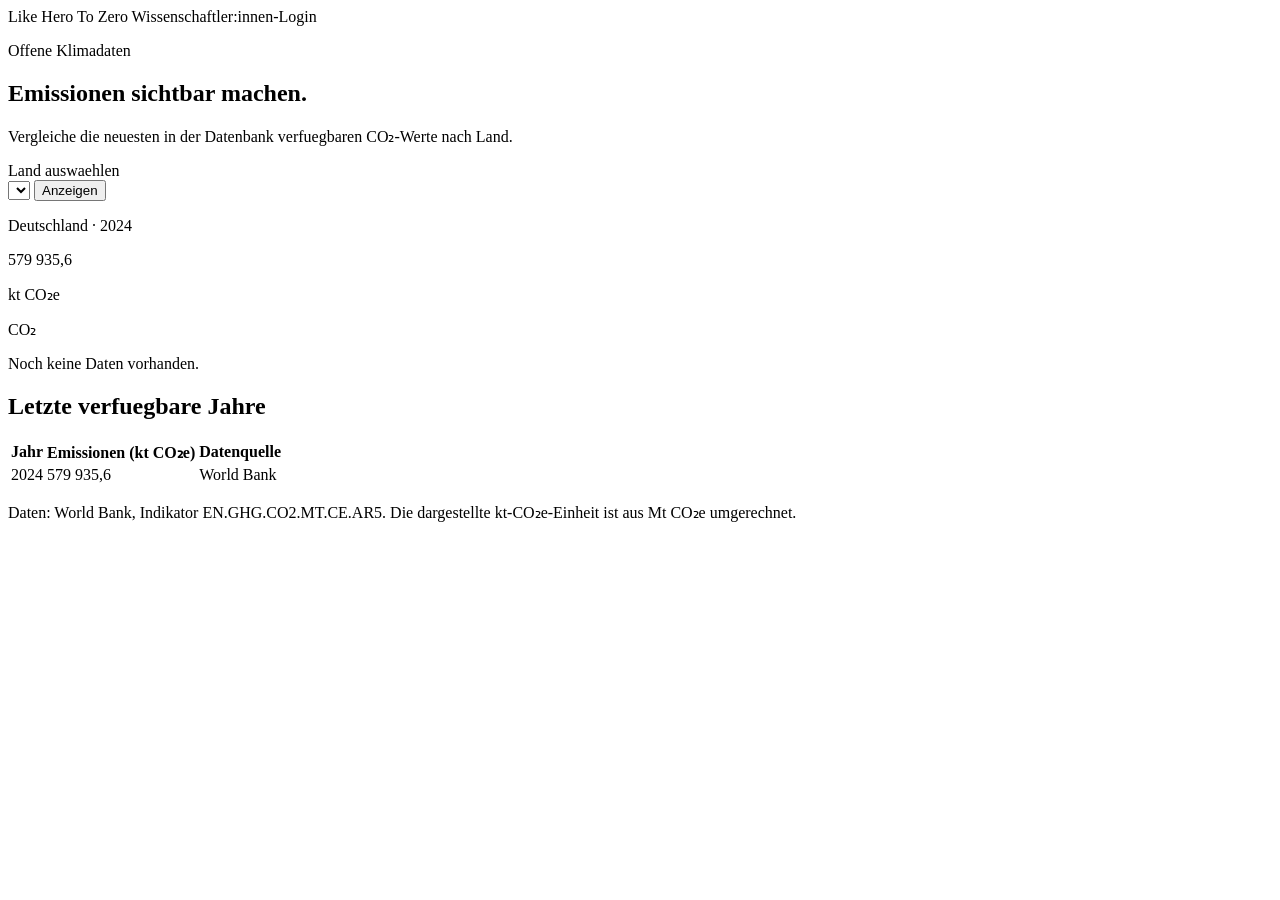
<file: src/main/resources/templates/index.html>
<!DOCTYPE html>
<html lang="de" xmlns:th="http://www.thymeleaf.org">
<head>
    <meta charset="UTF-8">
    <meta name="viewport" content="width=device-width, initial-scale=1">
    <title>Like Hero To Zero</title>
    <link rel="stylesheet" th:href="@{/css/style.css}">
</head>
<body>
<header class="topbar">
    <a class="brand" th:href="@{/}">Like Hero To Zero</a>
    <a class="nav-link" th:href="@{/login}">Wissenschaftler:innen-Login</a>
</header>
<main class="page">
    <section class="intro">
        <p class="eyebrow">Offene Klimadaten</p>
        <h1>Emissionen sichtbar machen.</h1>
        <p>Vergleiche die neuesten in der Datenbank verfuegbaren CO₂-Werte nach Land.</p>
    </section>

    <section class="panel">
        <form class="country-picker" method="get" th:action="@{/}">
            <label for="country">Land auswaehlen</label>
            <div class="inline-form">
                <select id="country" name="country">
                    <option th:each="entry : ${countries}"
                            th:value="${entry.key}"
                            th:text="${entry.value}"
                            th:selected="${entry.key == selectedIso3}"></option>
                </select>
                <button type="submit">Anzeigen</button>
            </div>
        </form>

        <div class="metric" th:if="${latest != null}">
            <div>
                <p class="eyebrow" th:text="${latest.countryName} + ' · ' + ${latest.year}">Deutschland · 2024</p>
                <p class="value" th:text="${#numbers.formatDecimal(latest.co2Kt, 1, 'POINT', 1, 'COMMA')}">579 935,6</p>
                <p class="unit">kt CO₂e</p>
            </div>
            <span class="metric-mark" aria-hidden="true">CO₂</span>
        </div>
        <p class="muted" th:if="${latest == null}">Noch keine Daten vorhanden.</p>

        <div class="table-wrap" th:if="${!history.isEmpty()}">
            <h2>Letzte verfuegbare Jahre</h2>
            <table>
                <thead><tr><th>Jahr</th><th>Emissionen (kt CO₂e)</th><th>Datenquelle</th></tr></thead>
                <tbody>
                <tr th:each="record : ${history}">
                    <td th:text="${record.year}">2024</td>
                    <td th:text="${#numbers.formatDecimal(record.co2Kt, 1, 'POINT', 1, 'COMMA')}">579 935,6</td>
                    <td th:text="${record.source}">World Bank</td>
                </tr>
                </tbody>
            </table>
        </div>
    </section>

    <footer>
        <p>Daten: World Bank, Indikator EN.GHG.CO2.MT.CE.AR5. Die dargestellte kt-CO₂e-Einheit ist aus Mt CO₂e umgerechnet.</p>
    </footer>
</main>
</body>
</html>
</file>
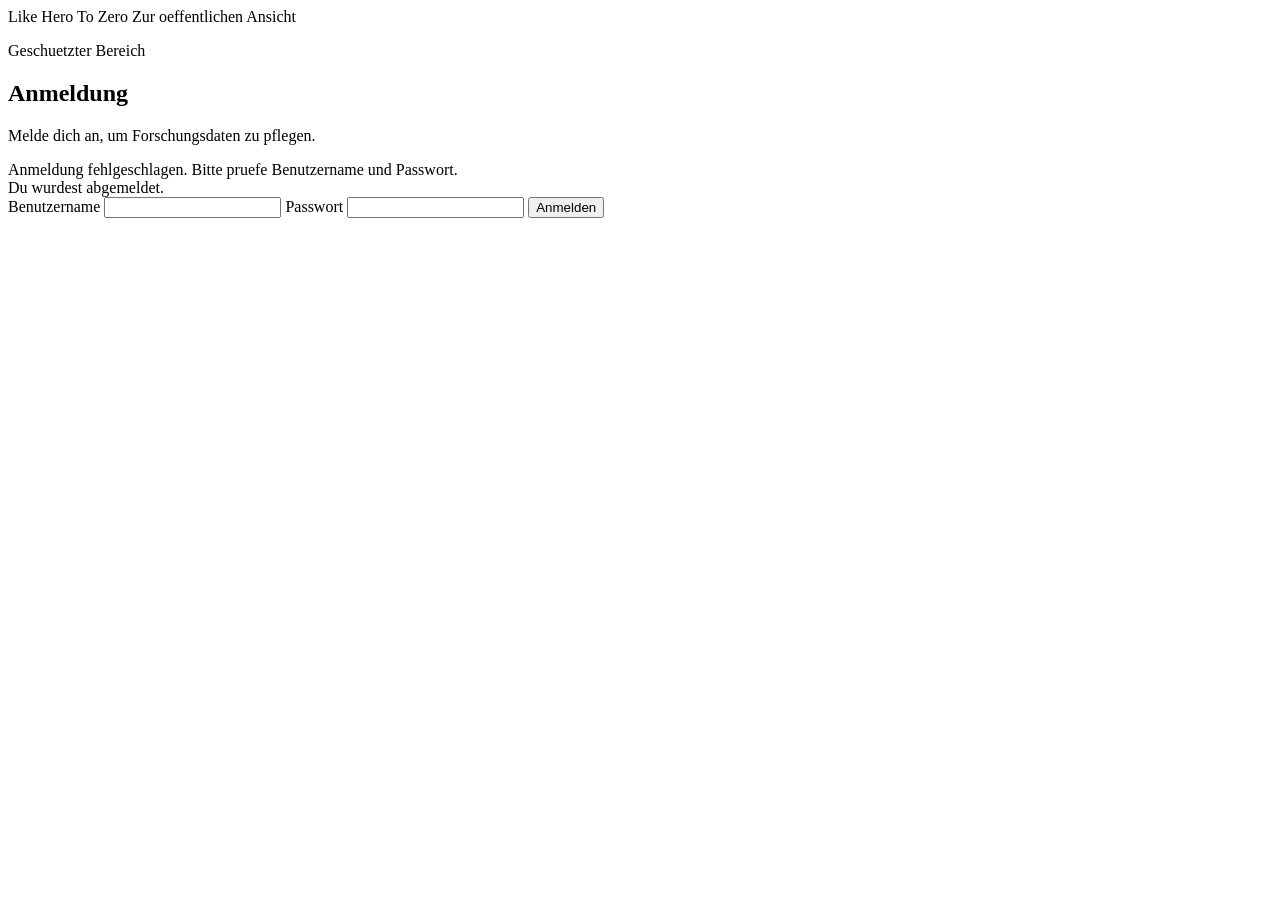
<file: src/main/resources/templates/login.html>
<!DOCTYPE html>
<html lang="de" xmlns:th="http://www.thymeleaf.org">
<head>
    <meta charset="UTF-8">
    <meta name="viewport" content="width=device-width, initial-scale=1">
    <title>Anmeldung · Like Hero To Zero</title>
    <link rel="stylesheet" th:href="@{/css/style.css}">
</head>
<body>
<header class="topbar">
    <a class="brand" th:href="@{/}">Like Hero To Zero</a>
    <a class="nav-link" th:href="@{/}">Zur oeffentlichen Ansicht</a>
</header>
<main class="page narrow">
    <section class="panel">
        <p class="eyebrow">Geschuetzter Bereich</p>
        <h1>Anmeldung</h1>
        <p class="muted">Melde dich an, um Forschungsdaten zu pflegen.</p>
        <div class="alert error" th:if="${param.error}">Anmeldung fehlgeschlagen. Bitte pruefe Benutzername und Passwort.</div>
        <div class="alert success" th:if="${param.logout}">Du wurdest abgemeldet.</div>
        <form method="post" th:action="@{/login}" class="stack-form">
            <label for="username">Benutzername</label>
            <input id="username" name="username" type="text" autocomplete="username" required>
            <label for="password">Passwort</label>
            <input id="password" name="password" type="password" autocomplete="current-password" required>
            <button type="submit">Anmelden</button>
        </form>
    </section>
</main>
</body>
</html>
</file>
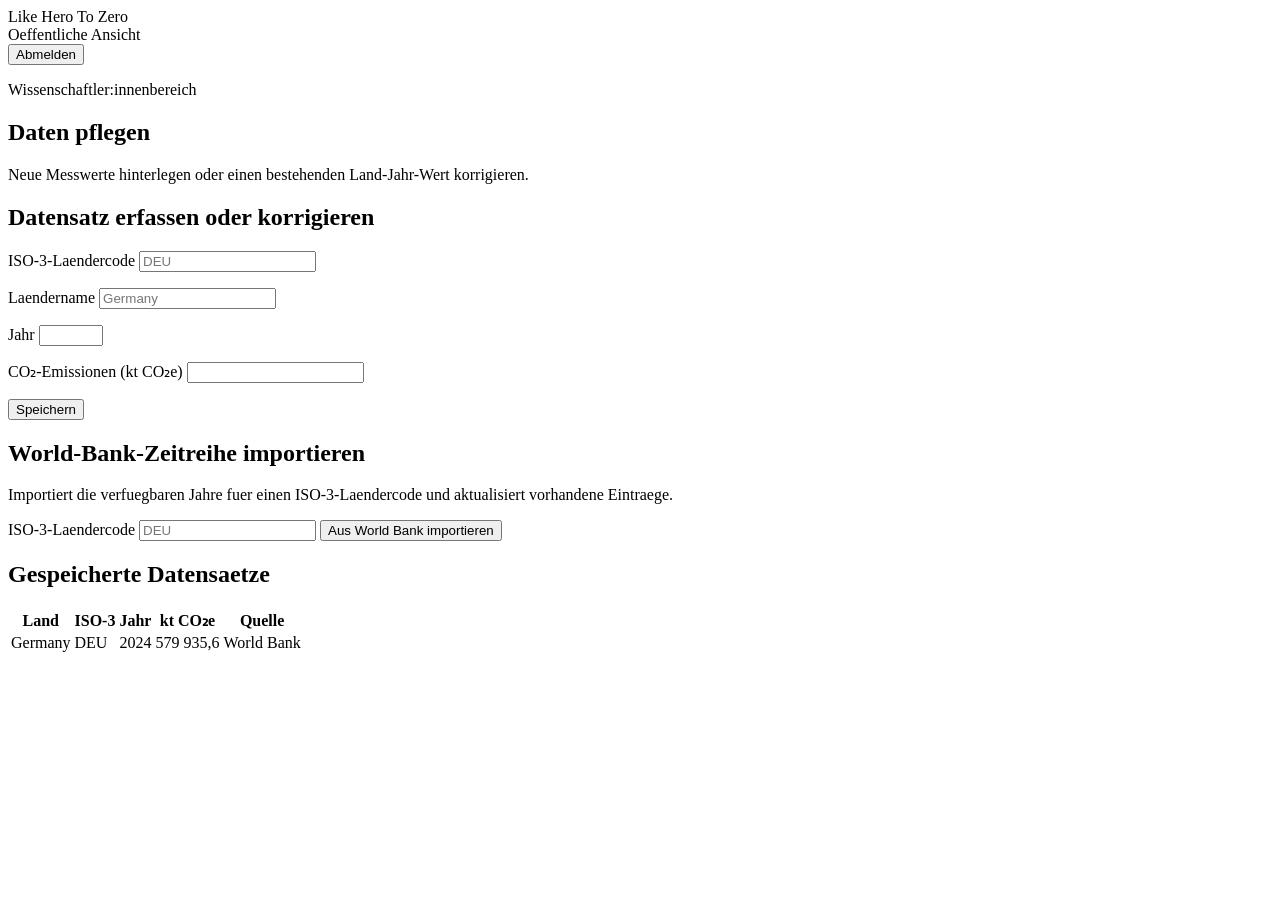
<file: src/main/resources/templates/scientist.html>
<!DOCTYPE html>
<html lang="de" xmlns:th="http://www.thymeleaf.org">
<head>
    <meta charset="UTF-8">
    <meta name="viewport" content="width=device-width, initial-scale=1">
    <title>Datenpflege · Like Hero To Zero</title>
    <link rel="stylesheet" th:href="@{/css/style.css}">
</head>
<body>
<header class="topbar">
    <a class="brand" th:href="@{/}">Like Hero To Zero</a>
    <div class="nav-actions">
        <a class="nav-link" th:href="@{/}">Oeffentliche Ansicht</a>
        <form method="post" th:action="@{/logout}">
            <button class="link-button" type="submit">Abmelden</button>
        </form>
    </div>
</header>
<main class="page">
    <section class="intro">
        <p class="eyebrow">Wissenschaftler:innenbereich</p>
        <h1>Daten pflegen</h1>
        <p>Neue Messwerte hinterlegen oder einen bestehenden Land-Jahr-Wert korrigieren.</p>
    </section>

    <div class="alert success" th:if="${successMessage}" th:text="${successMessage}"></div>
    <div class="alert error" th:if="${errorMessage}" th:text="${errorMessage}"></div>

    <div class="dashboard-grid">
        <section class="panel">
            <h2>Datensatz erfassen oder korrigieren</h2>
            <form method="post" th:action="@{/scientist/emissions}" th:object="${form}" class="stack-form">
                <label for="iso3">ISO-3-Laendercode</label>
                <input id="iso3" th:field="*{iso3}" maxlength="3" placeholder="DEU" required>
                <p class="field-error" th:if="${#fields.hasErrors('iso3')}" th:errors="*{iso3}"></p>

                <label for="countryName">Laendername</label>
                <input id="countryName" th:field="*{countryName}" maxlength="100" placeholder="Germany" required>
                <p class="field-error" th:if="${#fields.hasErrors('countryName')}" th:errors="*{countryName}"></p>

                <label for="year">Jahr</label>
                <input id="year" th:field="*{year}" type="number" min="1960" max="2100" required>
                <p class="field-error" th:if="${#fields.hasErrors('year')}" th:errors="*{year}"></p>

                <label for="co2Kt">CO₂-Emissionen (kt CO₂e)</label>
                <input id="co2Kt" th:field="*{co2Kt}" type="number" min="0.0001" step="0.0001" required>
                <p class="field-error" th:if="${#fields.hasErrors('co2Kt')}" th:errors="*{co2Kt}"></p>
                <button type="submit">Speichern</button>
            </form>
        </section>

        <section class="panel">
            <h2>World-Bank-Zeitreihe importieren</h2>
            <p class="muted">Importiert die verfuegbaren Jahre fuer einen ISO-3-Laendercode und aktualisiert vorhandene Eintraege.</p>
            <form method="post" th:action="@{/scientist/import}" class="stack-form">
                <label for="importIso3">ISO-3-Laendercode</label>
                <input id="importIso3" name="iso3" maxlength="3" placeholder="DEU" pattern="[A-Za-z]{3}" required>
                <button type="submit">Aus World Bank importieren</button>
            </form>
        </section>
    </div>

    <section class="panel table-panel">
        <h2>Gespeicherte Datensaetze</h2>
        <div class="table-wrap">
            <table>
                <thead><tr><th>Land</th><th>ISO-3</th><th>Jahr</th><th>kt CO₂e</th><th>Quelle</th></tr></thead>
                <tbody>
                <tr th:each="record : ${records}">
                    <td th:text="${record.countryName}">Germany</td>
                    <td th:text="${record.iso3}">DEU</td>
                    <td th:text="${record.year}">2024</td>
                    <td th:text="${#numbers.formatDecimal(record.co2Kt, 1, 'POINT', 1, 'COMMA')}">579 935,6</td>
                    <td th:text="${record.source}">World Bank</td>
                </tr>
                </tbody>
            </table>
        </div>
    </section>
</main>
</body>
</html>
</file>
